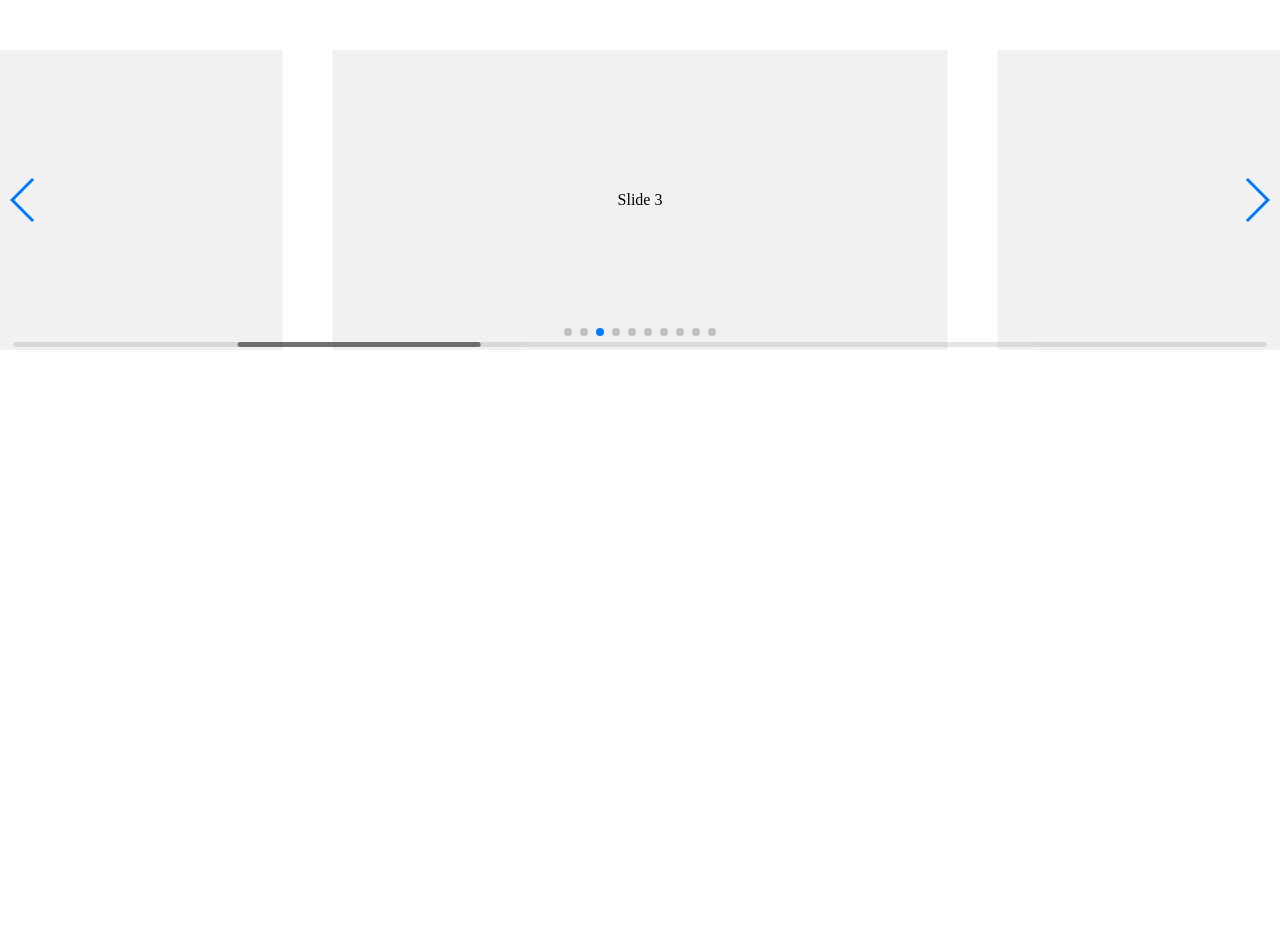
<file: swiper/playground/index.html>
<!doctype html>
<html lang="en">
<head>
    <meta charset="UTF-8">
    <title>Swiper Playground</title>
    <link rel="stylesheet" href="../dist/css/swiper.min.css">
    <meta name="viewport" content="width=device-width">
</head>
<body>
    <div class="swiper-container">
        <div class="swiper-scrollbar"></div>
        <div class="swiper-button-prev"></div>
        <div class="swiper-button-next"></div>
        <div class="swiper-wrapper">
            <div class="swiper-slide">Slide 1</div>
            <div class="swiper-slide">Slide 2</div>
            <div class="swiper-slide">Slide 3</div>
            <div class="swiper-slide">Slide 4</div>
            <div class="swiper-slide">Slide 5</div>
            <div class="swiper-slide">Slide 6</div>
            <div class="swiper-slide">Slide 7</div>
            <div class="swiper-slide">Slide 8</div>
            <div class="swiper-slide">Slide 9</div>
            <div class="swiper-slide">Slide 10</div>
        </div>
        <div class="swiper-pagination"></div>
    </div>
    <style>
    body, html {
        padding: 0;
        margin: 0;
        position: relative;
        height: 100%;
    }
    .swiper-container {
        width: 100%;
        height: 300px;
        margin: 50px auto;
    }
    .swiper-slide {
        background: #f1f1f1;
        color:#000;
        text-align: center;
        line-height: 300px;
    }
    </style>
    <script src="../dist/js/swiper.min.js"></script>
    <script>
        var swiper = new Swiper({
            el: '.swiper-container',
            initialSlide: 2,
            spaceBetween: 50,
            slidesPerView: 2,
            centeredSlides: true,
            slideToClickedSlide: true,
            grabCursor: true,
            scrollbar: {
              el: '.swiper-scrollbar',
            },
            mousewheel: {
              enabled: true,
            },
            keyboard: {
              enabled: true,
            },
            pagination: {
              el: '.swiper-pagination',
            },
            navigation: {
              nextEl: '.swiper-button-next',
              prevEl: '.swiper-button-prev',
            },
        });
    </script>
</body>
</html>
</file>
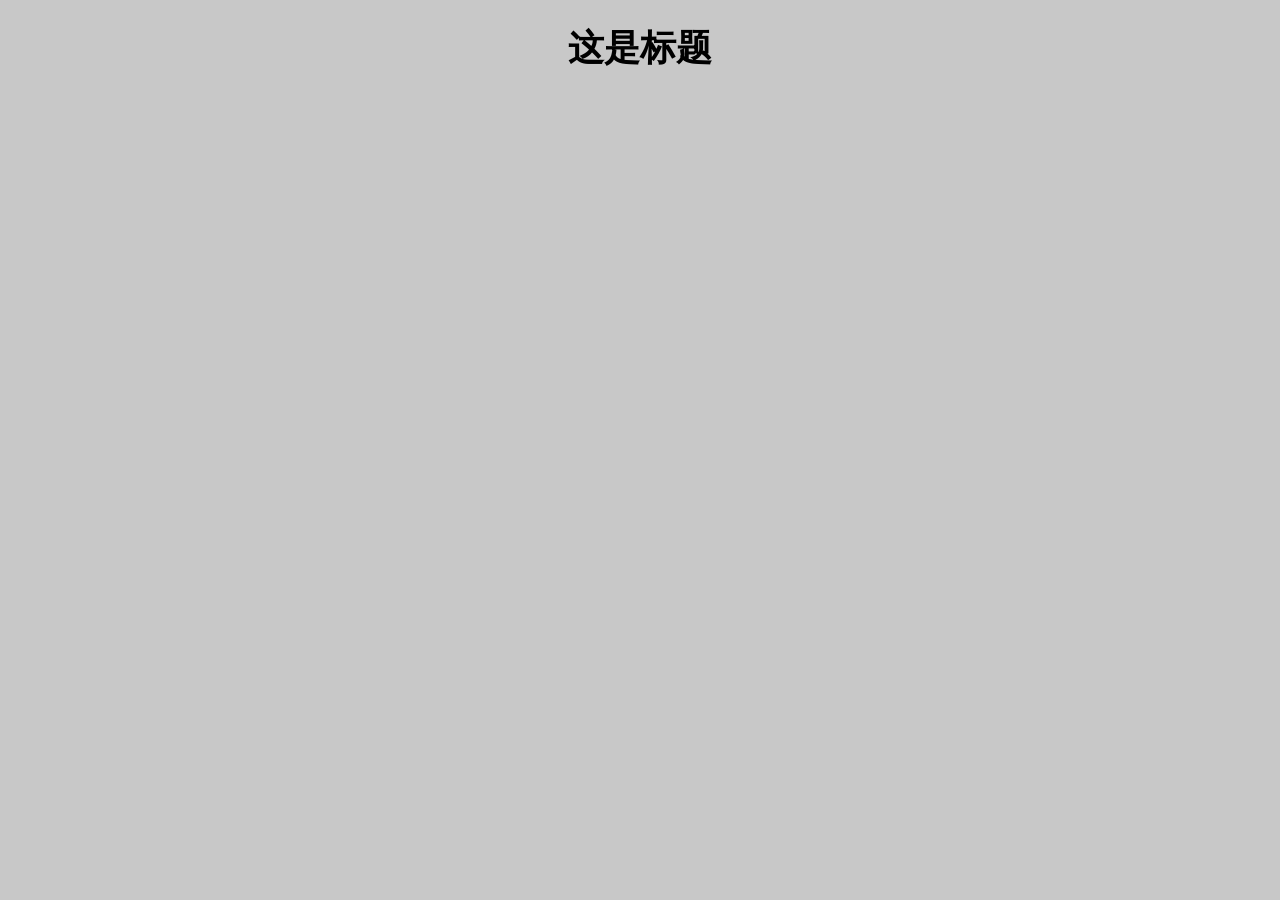
<file: test.html>
<!DOCTYPE html>
<html>
  <head>
    <meta charset="utf-8">
    <meta content="initial-scale=1.0,user-scalable=no,maximum-scale=1,width=device-width" name="viewport" />
    <link rel="stylesheet" href="./mySwiper.css" />
    <link rel="stylesheet" href="./swiper/dist/css/swiper.min.css" />
    <script src="./polygonTrans.js"></script>
    <title>这是html网页</title>
  </head>
  <body style="background-color:rgb(200,200,200)">

<div class="swiper-container">
  <div class="parallax-bg" data-swiper-parallax="-30%"></div>
    <div class="swiper-wrapper" >
      <div class="swiper-slide" data-swiper-parallax="-30%">
      <h1>这是标题</h1></div>
      <div class="swiper-slide" data-swiper-parallax="-30%">
        <div id="bg"></div>
        <button onclick="polygonPos.next()" style="z-index:2;position:absolute;right: 0%; top:50%;">next</button>
        <button onclick="polygonPos.last()" style="z-index:2;position:absolute;left: 0%; top:50%;">last</button>
        <div class="trans" id="transl" >

          <div id="first" class="polygon">
            <div style="position:relative; top:13%; left:15%; width:70%; height:51%;">
              <img src="./1.png"></img>
            </div>
          </div>

          <div id="second" class="polygon">
            <div style="position:relative; top:13%; left:15%; width:70%; height:51%;">
              <img src="./2.png"></img>
            </div>
          </div>

          <div id="third" class="polygon">
            <div style="position:relative; top:13%; left:15%; width:70%; height:51%;">
              <img src="./3.png"></img>
            </div>
          </div>

        </div>
     </div>
      <div class="swiper-slide" id = "touch" data-swiper-parallax="-30%">

        <div class = "swiper-questionnaire">
          <div class="swiper-wrapper">
            <div class="swiper-slide">
              <form>
                <h1>1.如果有一整个空闲的周日，你会怎么安排？</h1>
                <input type="radio" name="fisrt" value="1">A.没有任何安排，随性就好</input></br>
                <input type="radio" name="second" value="2">B.会规划几件简单的事情，完成之后就随性度过</input></br>
                <input type="radio" name="third" value="3">C.会认真安排规划，尽量不浪费时间</input>
              </form>
            </div>
            <div class="swiper-slide">
              <form>
                <h1>2.你能够想象到多远后的自己？</h1>
                <input type="radio" name="fisrt" value="1">A.一周之后</input></br>
                <input type="radio" name="second" value="2">B.一个月后</input></br>
                <input type="radio" name="third" value="3">C.一年之后</input>
              </form>
            </div>
            <div class="swiper-slide">
              <form>
                <h1>3.朋友圈有人习惯性发布负能量动态，你会觉得？</h1>
                <input type="radio" name="fisrt" value="1">A.人之常情，这也是一种发泄方式</input></br>
                <input type="radio" name="second" value="2">B.会影响自己的心情</input></br>
                <input type="radio" name="third" value="3">C.想要去屏蔽ta</input>
              </form>
            </div>
            <div class="swiper-slide">
              <form>
                <h1>4.你更会？</h1>
                <input type="radio" name="fisrt" value="1">A.关注身边人的动向</input></br>
                <input type="radio" name="second" value="2">B.关注自己爱豆或喜欢的人的动向</input></br>
                <input type="radio" name="third" value="3">C.不是很关心别人的动向</input>
              </form>
            </div>
            <div class="swiper-slide">
              <form>
                <h1>5.截止日期快到的时候，你会？</h1>
                <input type="radio" name="fisrt" value="1">A.能做多少算多少</input></br>
                <input type="radio" name="second" value="2">B.有紧迫感，赶紧开始规划进度表</input></br>
                <input type="radio" name="third" value="3">C.没有办法专注于此</input>
              </form>
            </div>
            <div class="swiper-slide">
              <form>
                <h1>6.走在路上遇见不太熟悉的人？</h1>
                <input type="radio" name="fisrt" value="1">A.尽量避免迎面撞见的可能</input></br>
                <input type="radio" name="second" value="2">B.如果对方主动打招呼就会热情回应</input></br>
                <input type="radio" name="third" value="3">C.会主动Say嗨</input>
              </form>
            </div>
            <div class="swiper-slide">
              <form>
                <h1>6.对于“同学会”这类聚会的态度？</h1>
                <input type="radio" name="fisrt" value="1">A.会主动组织联系</input></br>
                <input type="radio" name="second" value="2">B.如果有人想组织好，会愿意参加</input></br>
                <input type="radio" name="third" value="3">C.不是很想参加</input>
              </form>
            </div>
          </div>
        </div>

      </div>
    </div>
</div>


    <!-- Swiper JS -->
    <script src="./swiper/dist/js/swiper.min.js"></script>

    <!-- Initialize Swiper -->
    <script>
      var swiper = new Swiper('.swiper-container',{
    direction : 'vertical',
    allowSlidePrev : false,
    parallax : true,
  });
    var swiper_questionnaire = new Swiper(".swiper-questionnaire",{});
    </script>
  </body>
</html>
</file>
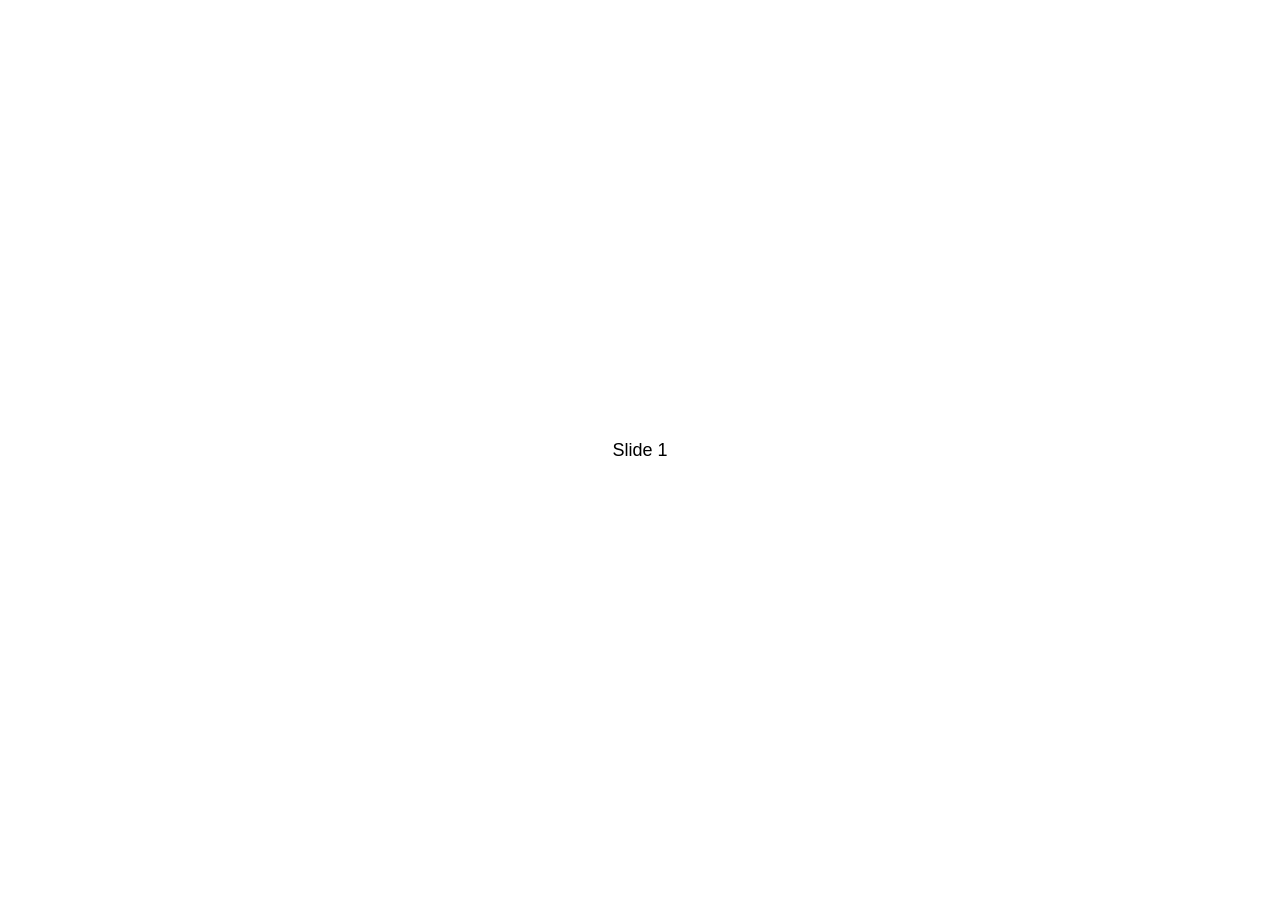
<file: swiper/demos/010-default.html>
<!DOCTYPE html>
<html lang="en">
<head>
  <meta charset="utf-8">
  <title>Swiper demo</title>
  <!-- Link Swiper's CSS -->
  <link rel="stylesheet" href="../dist/css/swiper.min.css">

  <!-- Demo styles -->
  <style>
    html, body {
      position: relative;
      height: 100%;
    }
    body {
      background: #eee;
      font-family: Helvetica Neue, Helvetica, Arial, sans-serif;
      font-size: 14px;
      color:#000;
      margin: 0;
      padding: 0;
    }
    .swiper-container {
      width: 100%;
      height: 100%;
    }
    .swiper-slide {
      text-align: center;
      font-size: 18px;
      background: #fff;

      /* Center slide text vertically */
      display: -webkit-box;
      display: -ms-flexbox;
      display: -webkit-flex;
      display: flex;
      -webkit-box-pack: center;
      -ms-flex-pack: center;
      -webkit-justify-content: center;
      justify-content: center;
      -webkit-box-align: center;
      -ms-flex-align: center;
      -webkit-align-items: center;
      align-items: center;
    }
  </style>
</head>
<body>
  <!-- Swiper -->
  <div class="swiper-container">
    <div class="swiper-wrapper">
      <div class="swiper-slide">Slide 1</div>
      <div class="swiper-slide">Slide 2</div>
      <div class="swiper-slide">Slide 3</div>
      <div class="swiper-slide">Slide 4</div>
      <div class="swiper-slide">Slide 5</div>
      <div class="swiper-slide">Slide 6</div>
      <div class="swiper-slide">Slide 7</div>
      <div class="swiper-slide">Slide 8</div>
      <div class="swiper-slide">Slide 9</div>
      <div class="swiper-slide">Slide 10</div>
    </div>
  </div>

  <!-- Swiper JS -->
  <script src="../dist/js/swiper.min.js"></script>

  <!-- Initialize Swiper -->
  <script>
    var swiper = new Swiper('.swiper-container');
  </script>
</body>
</html>
</file>
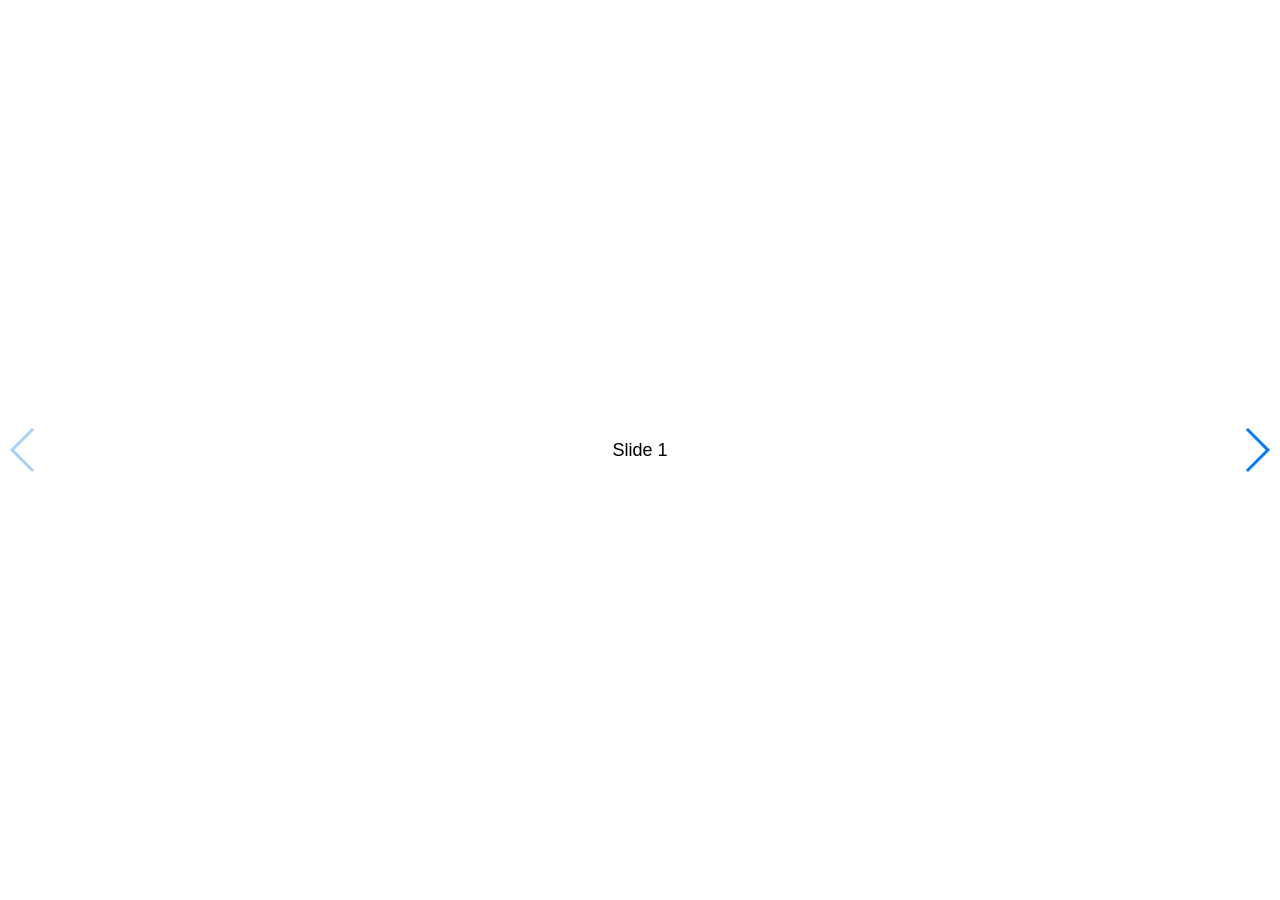
<file: swiper/demos/020-navigation.html>
<!DOCTYPE html>
<html lang="en">
<head>
  <meta charset="utf-8">
  <title>Swiper demo</title>
  <meta name="viewport" content="width=device-width, initial-scale=1, minimum-scale=1, maximum-scale=1">

  <!-- Link Swiper's CSS -->
  <link rel="stylesheet" href="../dist/css/swiper.min.css">

  <!-- Demo styles -->
  <style>
    html, body {
      position: relative;
      height: 100%;
    }
    body {
      background: #eee;
      font-family: Helvetica Neue, Helvetica, Arial, sans-serif;
      font-size: 14px;
      color:#000;
      margin: 0;
      padding: 0;
    }
    .swiper-container {
      width: 100%;
      height: 100%;
    }
    .swiper-slide {
      text-align: center;
      font-size: 18px;
      background: #fff;

      /* Center slide text vertically */
      display: -webkit-box;
      display: -ms-flexbox;
      display: -webkit-flex;
      display: flex;
      -webkit-box-pack: center;
      -ms-flex-pack: center;
      -webkit-justify-content: center;
      justify-content: center;
      -webkit-box-align: center;
      -ms-flex-align: center;
      -webkit-align-items: center;
      align-items: center;
    }
  </style>
</head>
<body>
  <!-- Swiper -->
  <div class="swiper-container">
    <div class="swiper-wrapper">
      <div class="swiper-slide">Slide 1</div>
      <div class="swiper-slide">Slide 2</div>
      <div class="swiper-slide">Slide 3</div>
      <div class="swiper-slide">Slide 4</div>
      <div class="swiper-slide">Slide 5</div>
      <div class="swiper-slide">Slide 6</div>
      <div class="swiper-slide">Slide 7</div>
      <div class="swiper-slide">Slide 8</div>
      <div class="swiper-slide">Slide 9</div>
      <div class="swiper-slide">Slide 10</div>
    </div>
    <!-- Add Arrows -->
    <div class="swiper-button-next"></div>
    <div class="swiper-button-prev"></div>
  </div>

  <!-- Swiper JS -->
  <script src="../dist/js/swiper.min.js"></script>

  <!-- Initialize Swiper -->
  <script>
    var swiper = new Swiper('.swiper-container', {
      navigation: {
        nextEl: '.swiper-button-next',
        prevEl: '.swiper-button-prev',
      },
    });
  </script>
</body>
</html>
</file>
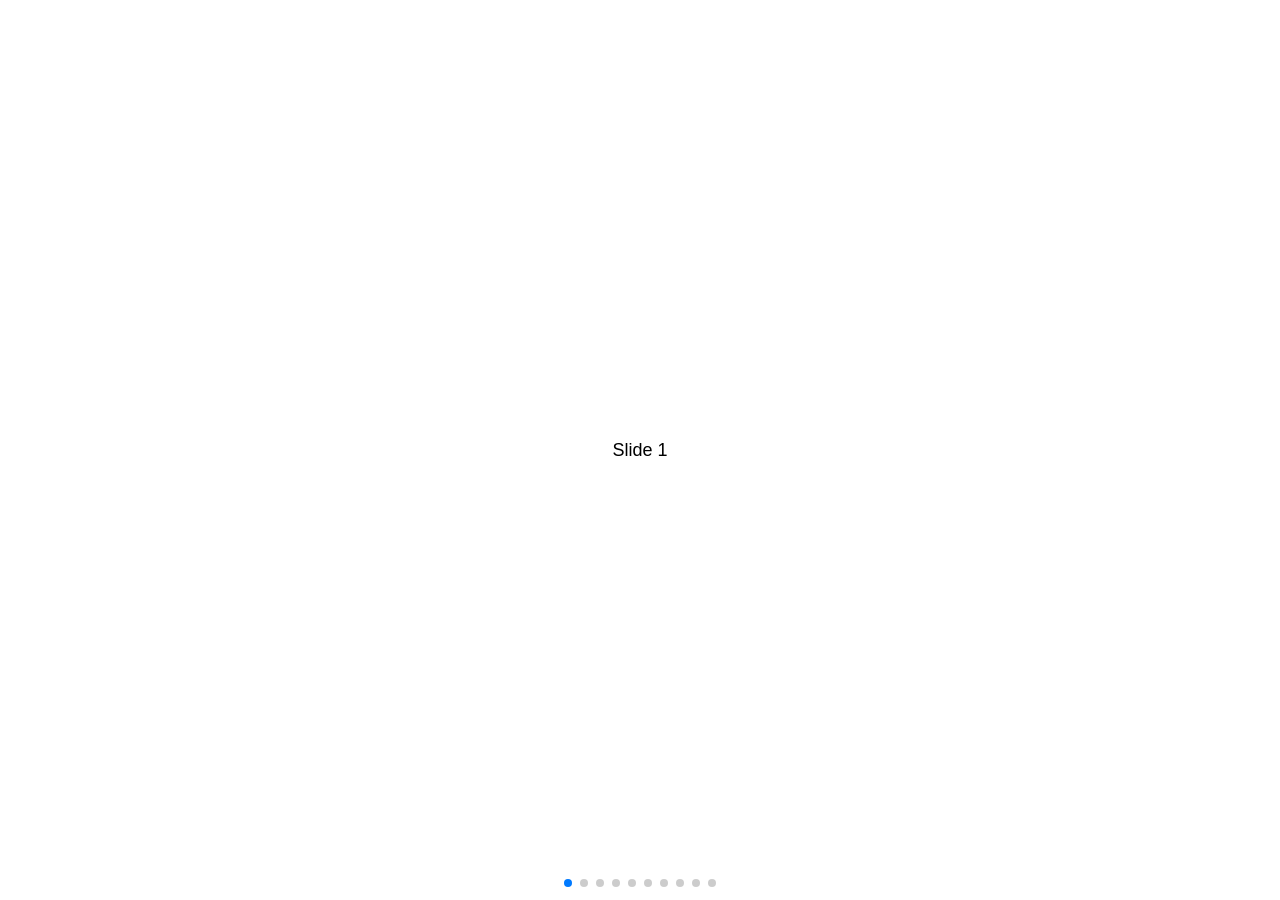
<file: swiper/demos/030-pagination.html>
<!DOCTYPE html>
<html lang="en">
<head>
  <meta charset="utf-8">
  <title>Swiper demo</title>
  <meta name="viewport" content="width=device-width, initial-scale=1, minimum-scale=1, maximum-scale=1">

  <!-- Link Swiper's CSS -->
  <link rel="stylesheet" href="../dist/css/swiper.min.css">

  <!-- Demo styles -->
  <style>
    html, body {
      position: relative;
      height: 100%;
    }
    body {
      background: #eee;
      font-family: Helvetica Neue, Helvetica, Arial, sans-serif;
      font-size: 14px;
      color:#000;
      margin: 0;
      padding: 0;
    }
    .swiper-container {
      width: 100%;
      height: 100%;
    }
    .swiper-slide {
      text-align: center;
      font-size: 18px;
      background: #fff;

      /* Center slide text vertically */
      display: -webkit-box;
      display: -ms-flexbox;
      display: -webkit-flex;
      display: flex;
      -webkit-box-pack: center;
      -ms-flex-pack: center;
      -webkit-justify-content: center;
      justify-content: center;
      -webkit-box-align: center;
      -ms-flex-align: center;
      -webkit-align-items: center;
      align-items: center;
    }
  </style>
</head>
<body>
  <!-- Swiper -->
  <div class="swiper-container">
    <div class="swiper-wrapper">
      <div class="swiper-slide">Slide 1</div>
      <div class="swiper-slide">Slide 2</div>
      <div class="swiper-slide">Slide 3</div>
      <div class="swiper-slide">Slide 4</div>
      <div class="swiper-slide">Slide 5</div>
      <div class="swiper-slide">Slide 6</div>
      <div class="swiper-slide">Slide 7</div>
      <div class="swiper-slide">Slide 8</div>
      <div class="swiper-slide">Slide 9</div>
      <div class="swiper-slide">Slide 10</div>
    </div>
    <!-- Add Pagination -->
    <div class="swiper-pagination"></div>
  </div>

  <!-- Swiper JS -->
  <script src="../dist/js/swiper.min.js"></script>

  <!-- Initialize Swiper -->
  <script>
    var swiper = new Swiper('.swiper-container', {
      pagination: {
        el: '.swiper-pagination',
      },
    });
  </script>
</body>
</html>
</file>
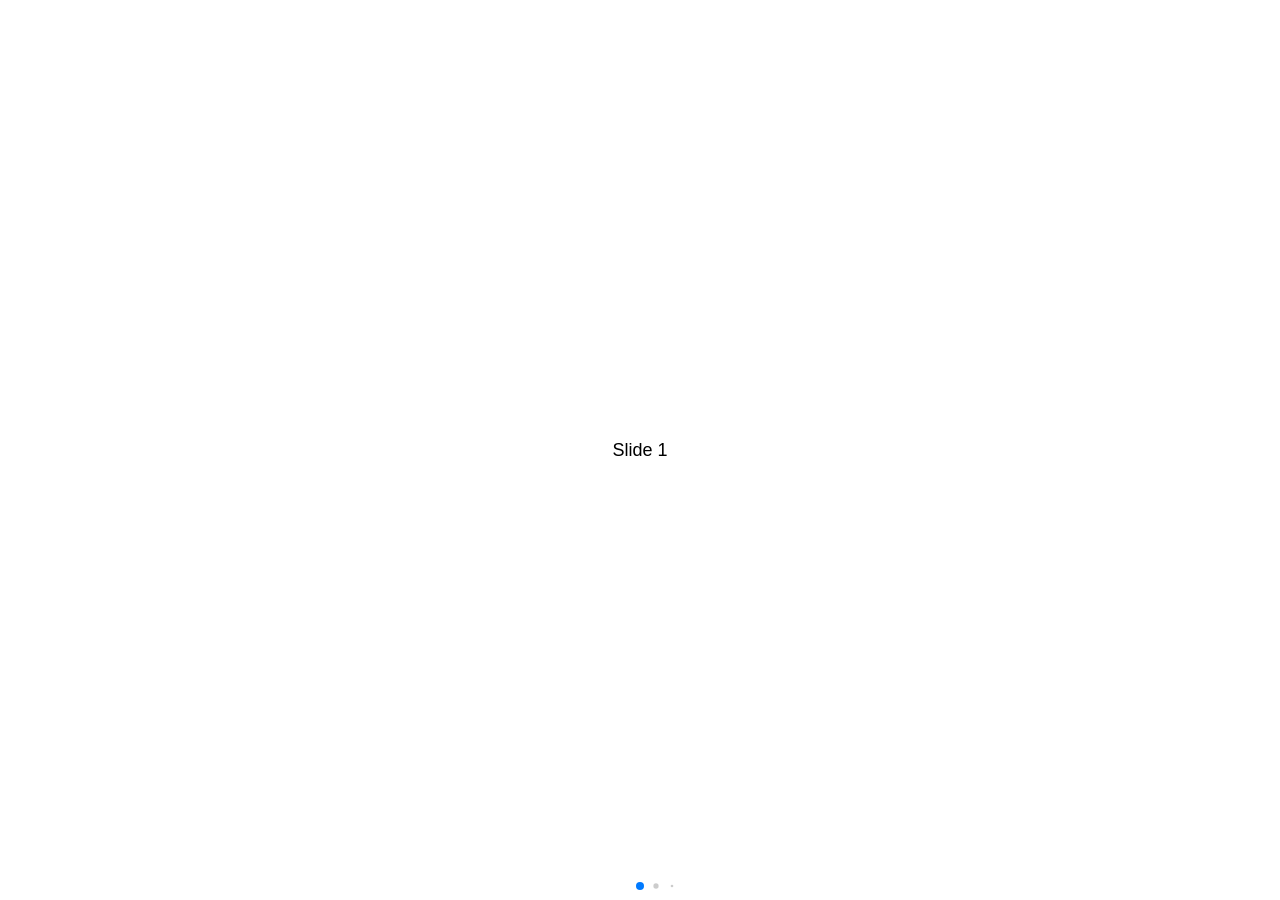
<file: swiper/demos/040-pagination-dynamic.html>
<!DOCTYPE html>
<html lang="en">
<head>
  <meta charset="utf-8">
  <title>Swiper demo</title>
  <meta name="viewport" content="width=device-width, initial-scale=1, minimum-scale=1, maximum-scale=1">

  <!-- Link Swiper's CSS -->
  <link rel="stylesheet" href="../dist/css/swiper.min.css">

  <!-- Demo styles -->
  <style>
    html, body {
      position: relative;
      height: 100%;
    }
    body {
      background: #eee;
      font-family: Helvetica Neue, Helvetica, Arial, sans-serif;
      font-size: 14px;
      color:#000;
      margin: 0;
      padding: 0;
    }
    .swiper-container {
      width: 100%;
      height: 100%;
    }
    .swiper-slide {
      text-align: center;
      font-size: 18px;
      background: #fff;

      /* Center slide text vertically */
      display: -webkit-box;
      display: -ms-flexbox;
      display: -webkit-flex;
      display: flex;
      -webkit-box-pack: center;
      -ms-flex-pack: center;
      -webkit-justify-content: center;
      justify-content: center;
      -webkit-box-align: center;
      -ms-flex-align: center;
      -webkit-align-items: center;
      align-items: center;
    }
  </style>
</head>
<body>
  <!-- Swiper -->
  <div class="swiper-container">
    <div class="swiper-wrapper">
      <div class="swiper-slide">Slide 1</div>
      <div class="swiper-slide">Slide 2</div>
      <div class="swiper-slide">Slide 3</div>
      <div class="swiper-slide">Slide 4</div>
      <div class="swiper-slide">Slide 5</div>
      <div class="swiper-slide">Slide 6</div>
      <div class="swiper-slide">Slide 7</div>
      <div class="swiper-slide">Slide 8</div>
      <div class="swiper-slide">Slide 9</div>
      <div class="swiper-slide">Slide 10</div>
    </div>
    <!-- Add Pagination -->
    <div class="swiper-pagination"></div>
  </div>

  <!-- Swiper JS -->
  <script src="../dist/js/swiper.min.js"></script>

  <!-- Initialize Swiper -->
  <script>
    var swiper = new Swiper('.swiper-container', {
      pagination: {
        el: '.swiper-pagination',
        dynamicBullets: true,
      },
    });
  </script>
</body>
</html>
</file>
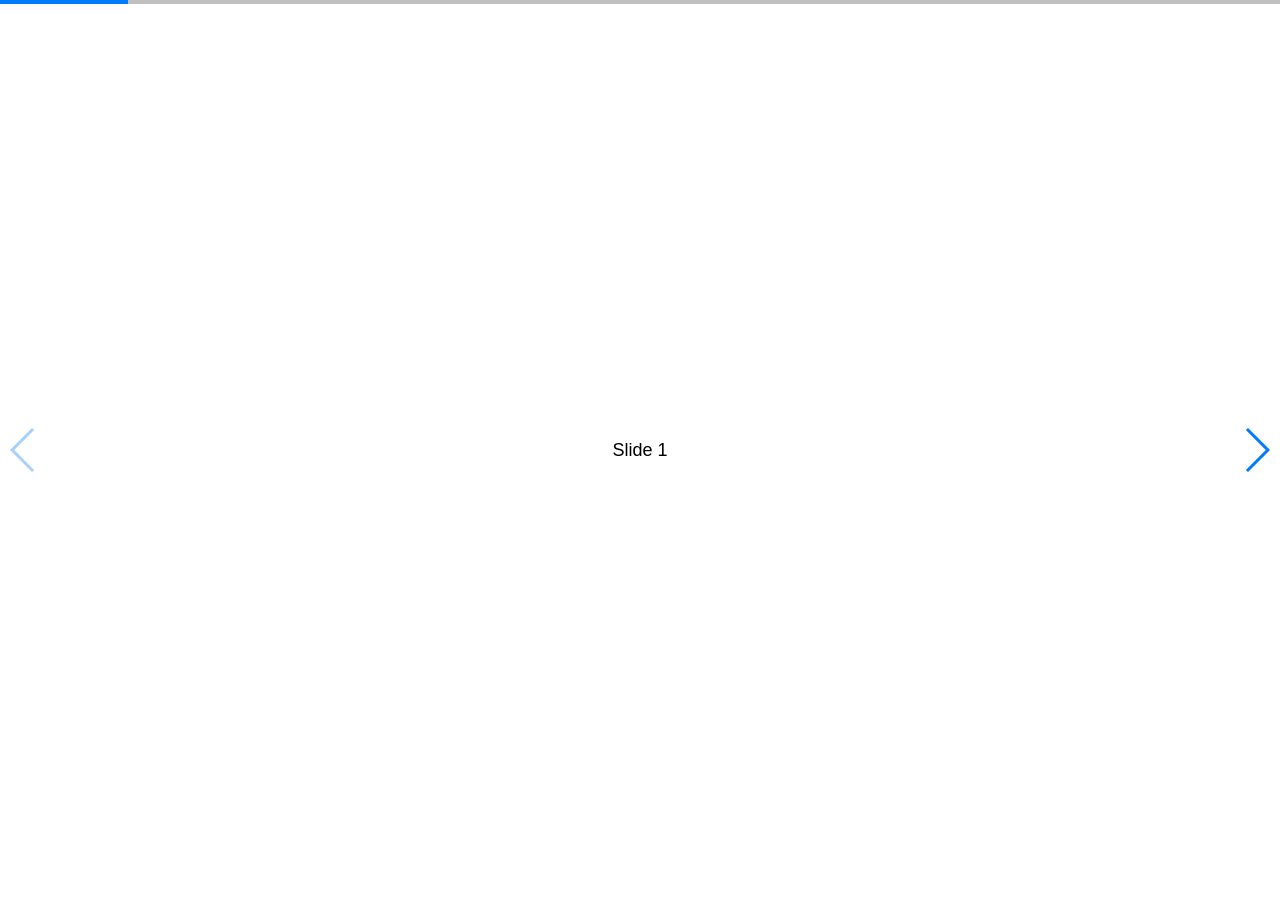
<file: swiper/demos/050-pagination-progress.html>
<!DOCTYPE html>
<html lang="en">
<head>
  <meta charset="utf-8">
  <title>Swiper demo</title>
  <!-- Link Swiper's CSS -->
  <link rel="stylesheet" href="../dist/css/swiper.min.css">

  <!-- Demo styles -->
  <style>
    html, body {
      position: relative;
      height: 100%;
    }
    body {
      background: #eee;
      font-family: Helvetica Neue, Helvetica, Arial, sans-serif;
      font-size: 14px;
      color:#000;
      margin: 0;
      padding: 0;
    }
    .swiper-container {
      width: 100%;
      height: 100%;
    }
    .swiper-slide {
      text-align: center;
      font-size: 18px;
      background: #fff;

      /* Center slide text vertically */
      display: -webkit-box;
      display: -ms-flexbox;
      display: -webkit-flex;
      display: flex;
      -webkit-box-pack: center;
      -ms-flex-pack: center;
      -webkit-justify-content: center;
      justify-content: center;
      -webkit-box-align: center;
      -ms-flex-align: center;
      -webkit-align-items: center;
      align-items: center;
    }
  </style>
</head>
<body>
  <!-- Swiper -->
  <div class="swiper-container">
    <div class="swiper-wrapper">
      <div class="swiper-slide">Slide 1</div>
      <div class="swiper-slide">Slide 2</div>
      <div class="swiper-slide">Slide 3</div>
      <div class="swiper-slide">Slide 4</div>
      <div class="swiper-slide">Slide 5</div>
      <div class="swiper-slide">Slide 6</div>
      <div class="swiper-slide">Slide 7</div>
      <div class="swiper-slide">Slide 8</div>
      <div class="swiper-slide">Slide 9</div>
      <div class="swiper-slide">Slide 10</div>
    </div>
    <!-- Add Pagination -->
    <div class="swiper-pagination"></div>
    <!-- Add Arrows -->
    <div class="swiper-button-next"></div>
    <div class="swiper-button-prev"></div>
  </div>

  <!-- Swiper JS -->
  <script src="../dist/js/swiper.min.js"></script>

  <!-- Initialize Swiper -->
  <script>
    var swiper = new Swiper('.swiper-container', {
      pagination: {
        el: '.swiper-pagination',
        type: 'progressbar',
      },
      navigation: {
        nextEl: '.swiper-button-next',
        prevEl: '.swiper-button-prev',
      },
    });
  </script>
</body>
</html>
</file>
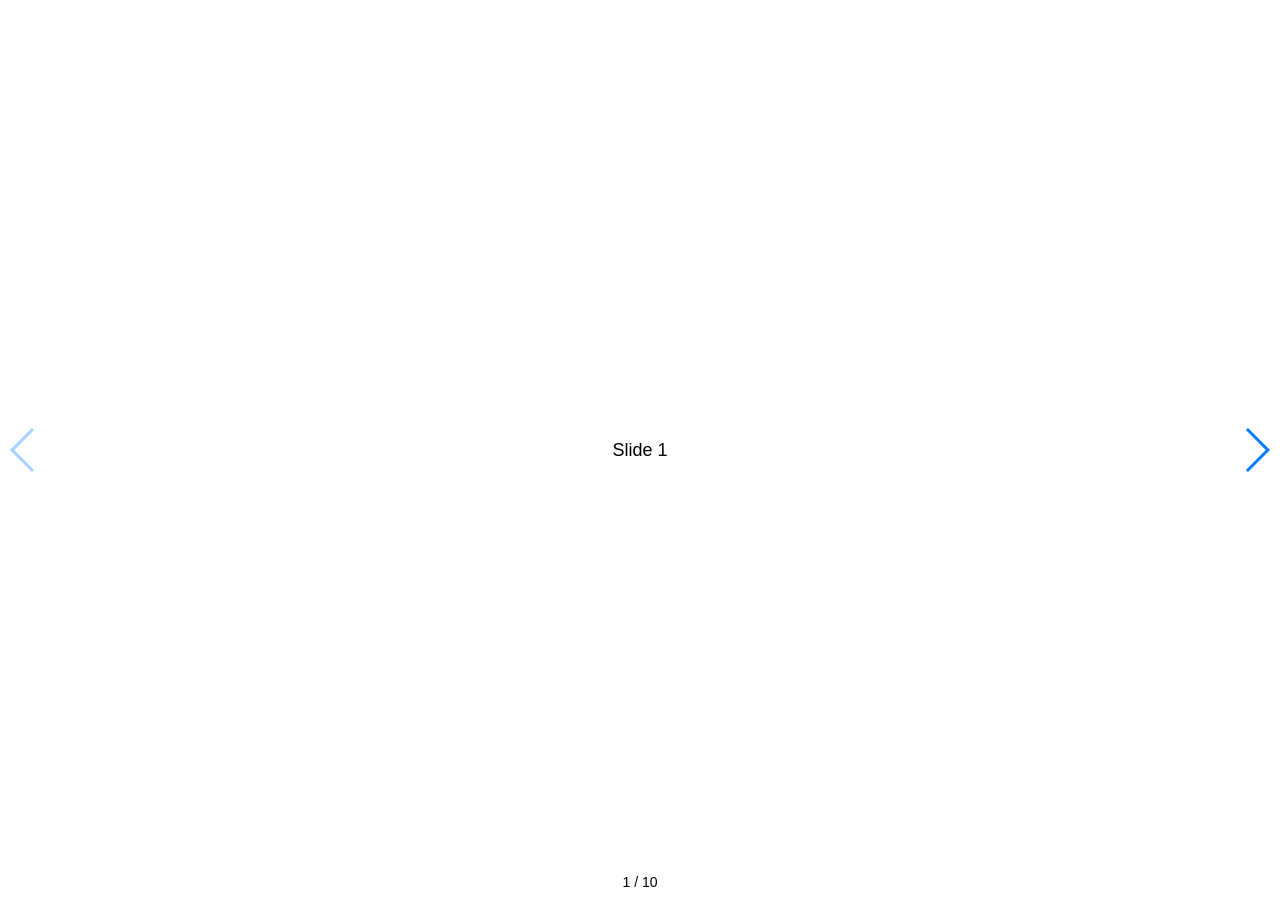
<file: swiper/demos/060-pagination-fraction.html>
<!DOCTYPE html>
<html lang="en">
<head>
  <meta charset="utf-8">
  <title>Swiper demo</title>
  <!-- Link Swiper's CSS -->
  <link rel="stylesheet" href="../dist/css/swiper.min.css">

  <!-- Demo styles -->
  <style>
    html, body {
      position: relative;
      height: 100%;
    }
    body {
      background: #eee;
      font-family: Helvetica Neue, Helvetica, Arial, sans-serif;
      font-size: 14px;
      color:#000;
      margin: 0;
      padding: 0;
    }
    .swiper-container {
      width: 100%;
      height: 100%;
    }
    .swiper-slide {
      text-align: center;
      font-size: 18px;
      background: #fff;

      /* Center slide text vertically */
      display: -webkit-box;
      display: -ms-flexbox;
      display: -webkit-flex;
      display: flex;
      -webkit-box-pack: center;
      -ms-flex-pack: center;
      -webkit-justify-content: center;
      justify-content: center;
      -webkit-box-align: center;
      -ms-flex-align: center;
      -webkit-align-items: center;
      align-items: center;
    }
  </style>
</head>
<body>
  <!-- Swiper -->
  <div class="swiper-container">
    <div class="swiper-wrapper">
      <div class="swiper-slide">Slide 1</div>
      <div class="swiper-slide">Slide 2</div>
      <div class="swiper-slide">Slide 3</div>
      <div class="swiper-slide">Slide 4</div>
      <div class="swiper-slide">Slide 5</div>
      <div class="swiper-slide">Slide 6</div>
      <div class="swiper-slide">Slide 7</div>
      <div class="swiper-slide">Slide 8</div>
      <div class="swiper-slide">Slide 9</div>
      <div class="swiper-slide">Slide 10</div>
    </div>
    <!-- Add Pagination -->
    <div class="swiper-pagination"></div>
    <!-- Add Arrows -->
    <div class="swiper-button-next"></div>
    <div class="swiper-button-prev"></div>
  </div>

  <!-- Swiper JS -->
  <script src="../dist/js/swiper.min.js"></script>

  <!-- Initialize Swiper -->
  <script>
    var swiper = new Swiper('.swiper-container', {
      pagination: {
        el: '.swiper-pagination',
        type: 'fraction',
      },
      navigation: {
        nextEl: '.swiper-button-next',
        prevEl: '.swiper-button-prev',
      },
    });
  </script>
</body>
</html>
</file>
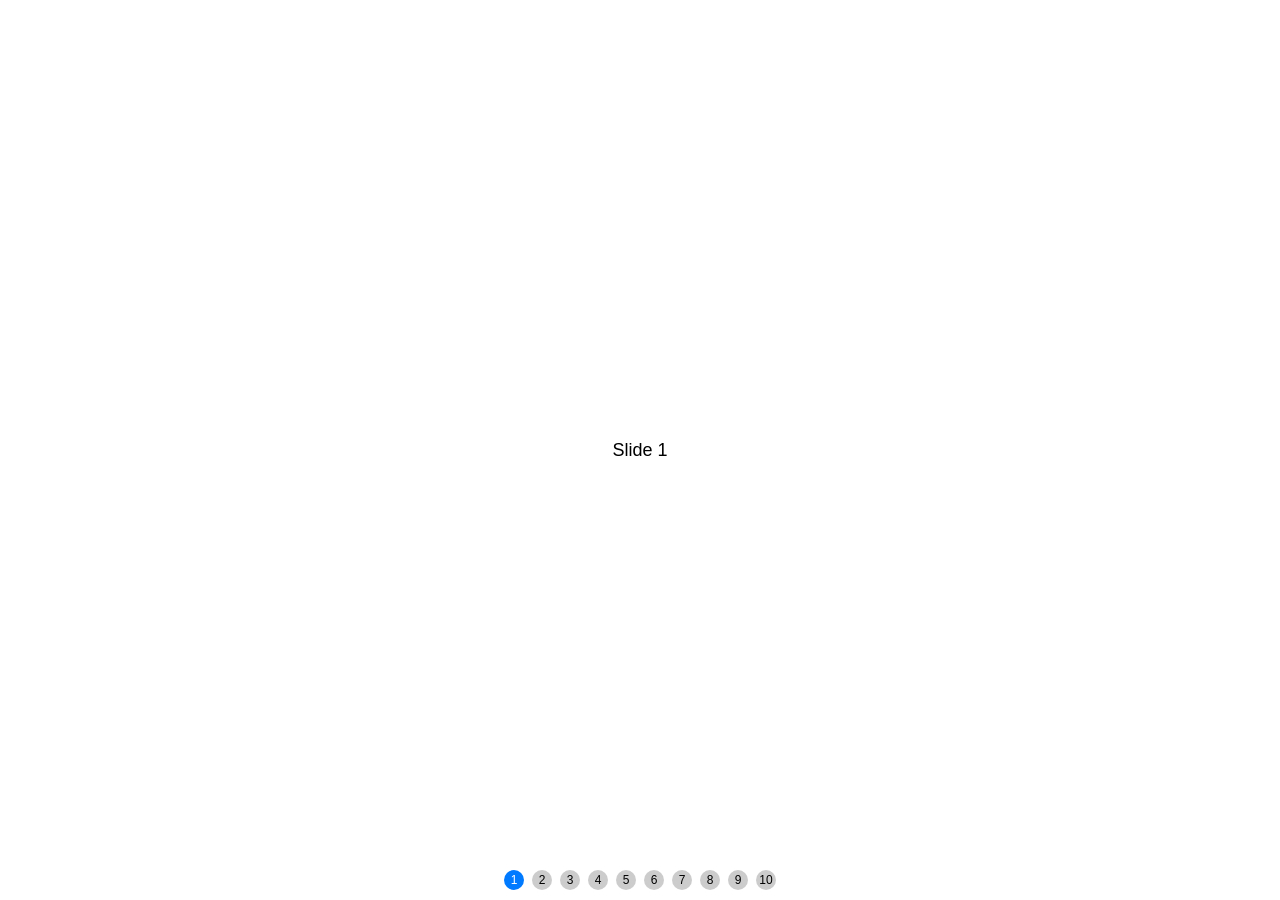
<file: swiper/demos/070-pagination-custom.html>
<!DOCTYPE html>
<html lang="en">
<head>
  <meta charset="utf-8">
  <title>Swiper demo</title>
  <meta name="viewport" content="width=device-width, initial-scale=1, minimum-scale=1, maximum-scale=1">

  <!-- Link Swiper's CSS -->
  <link rel="stylesheet" href="../dist/css/swiper.min.css">

  <!-- Demo styles -->
  <style>
    html, body {
      position: relative;
      height: 100%;
    }
    body {
      background: #eee;
      font-family: Helvetica Neue, Helvetica, Arial, sans-serif;
      font-size: 14px;
      color:#000;
      margin: 0;
      padding: 0;
    }
    .swiper-container {
      width: 100%;
      height: 100%;
    }
    .swiper-slide {
      text-align: center;
      font-size: 18px;
      background: #fff;

      /* Center slide text vertically */
      display: -webkit-box;
      display: -ms-flexbox;
      display: -webkit-flex;
      display: flex;
      -webkit-box-pack: center;
      -ms-flex-pack: center;
      -webkit-justify-content: center;
      justify-content: center;
      -webkit-box-align: center;
      -ms-flex-align: center;
      -webkit-align-items: center;
      align-items: center;
    }
    .swiper-pagination-bullet {
      width: 20px;
      height: 20px;
      text-align: center;
      line-height: 20px;
      font-size: 12px;
      color:#000;
      opacity: 1;
      background: rgba(0,0,0,0.2);
    }
    .swiper-pagination-bullet-active {
      color:#fff;
      background: #007aff;
    }
  </style>
</head>
<body>
  <!-- Swiper -->
  <div class="swiper-container">
    <div class="swiper-wrapper">
      <div class="swiper-slide">Slide 1</div>
      <div class="swiper-slide">Slide 2</div>
      <div class="swiper-slide">Slide 3</div>
      <div class="swiper-slide">Slide 4</div>
      <div class="swiper-slide">Slide 5</div>
      <div class="swiper-slide">Slide 6</div>
      <div class="swiper-slide">Slide 7</div>
      <div class="swiper-slide">Slide 8</div>
      <div class="swiper-slide">Slide 9</div>
      <div class="swiper-slide">Slide 10</div>
    </div>
    <!-- Add Pagination -->
    <div class="swiper-pagination"></div>
  </div>

  <!-- Swiper JS -->
  <script src="../dist/js/swiper.min.js"></script>

  <!-- Initialize Swiper -->
  <script>
    var swiper = new Swiper('.swiper-container', {
      pagination: {
        el: '.swiper-pagination',
        clickable: true,
        renderBullet: function (index, className) {
          return '<span class="' + className + '">' + (index + 1) + '</span>';
        },
      },
    });
  </script>
</body>
</html>
</file>
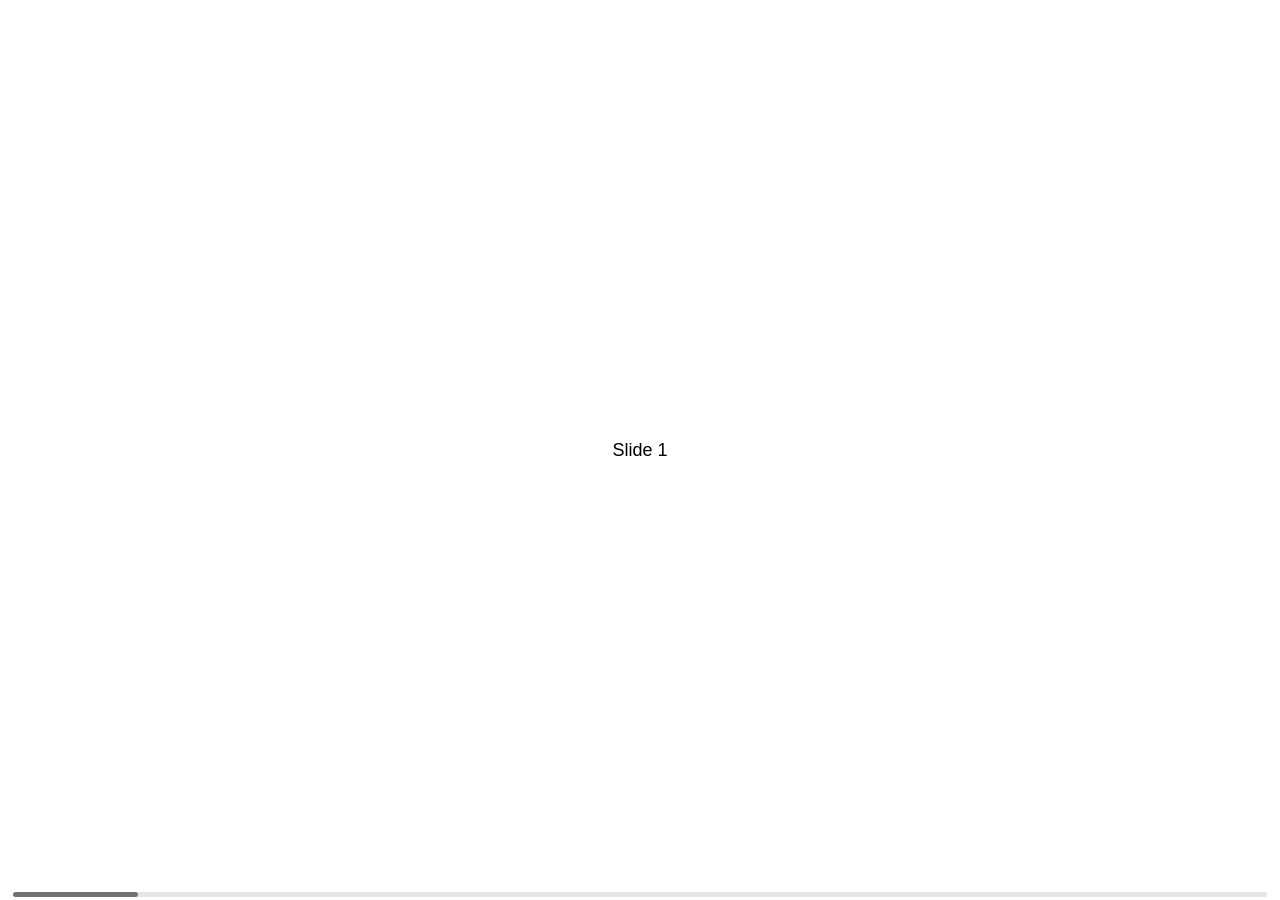
<file: swiper/demos/080-scrollbar.html>
<!DOCTYPE html>
<html lang="en">
<head>
  <meta charset="utf-8">
  <title>Swiper demo</title>
  <meta name="viewport" content="width=device-width, initial-scale=1, minimum-scale=1, maximum-scale=1">

  <!-- Link Swiper's CSS -->
  <link rel="stylesheet" href="../dist/css/swiper.min.css">

  <!-- Demo styles -->
  <style>
    html, body {
      position: relative;
      height: 100%;
    }
    body {
      background: #eee;
      font-family: Helvetica Neue, Helvetica, Arial, sans-serif;
      font-size: 14px;
      color:#000;
      margin: 0;
      padding: 0;
    }
    .swiper-container {
      width: 100%;
      height: 100%;
    }
    .swiper-slide {
      text-align: center;
      font-size: 18px;
      background: #fff;

      /* Center slide text vertically */
      display: -webkit-box;
      display: -ms-flexbox;
      display: -webkit-flex;
      display: flex;
      -webkit-box-pack: center;
      -ms-flex-pack: center;
      -webkit-justify-content: center;
      justify-content: center;
      -webkit-box-align: center;
      -ms-flex-align: center;
      -webkit-align-items: center;
      align-items: center;
    }
  </style>
</head>
<body>
  <!-- Swiper -->
  <div class="swiper-container">
    <div class="swiper-wrapper">
      <div class="swiper-slide">Slide 1</div>
      <div class="swiper-slide">Slide 2</div>
      <div class="swiper-slide">Slide 3</div>
      <div class="swiper-slide">Slide 4</div>
      <div class="swiper-slide">Slide 5</div>
      <div class="swiper-slide">Slide 6</div>
      <div class="swiper-slide">Slide 7</div>
      <div class="swiper-slide">Slide 8</div>
      <div class="swiper-slide">Slide 9</div>
      <div class="swiper-slide">Slide 10</div>
    </div>
    <!-- Add Scrollbar -->
    <div class="swiper-scrollbar"></div>
  </div>

  <!-- Swiper JS -->
  <script src="../dist/js/swiper.min.js"></script>

  <!-- Initialize Swiper -->
  <script>
    var swiper = new Swiper('.swiper-container', {
      scrollbar: {
        el: '.swiper-scrollbar',
        hide: true,
      },
    });
  </script>
</body>
</html>
</file>
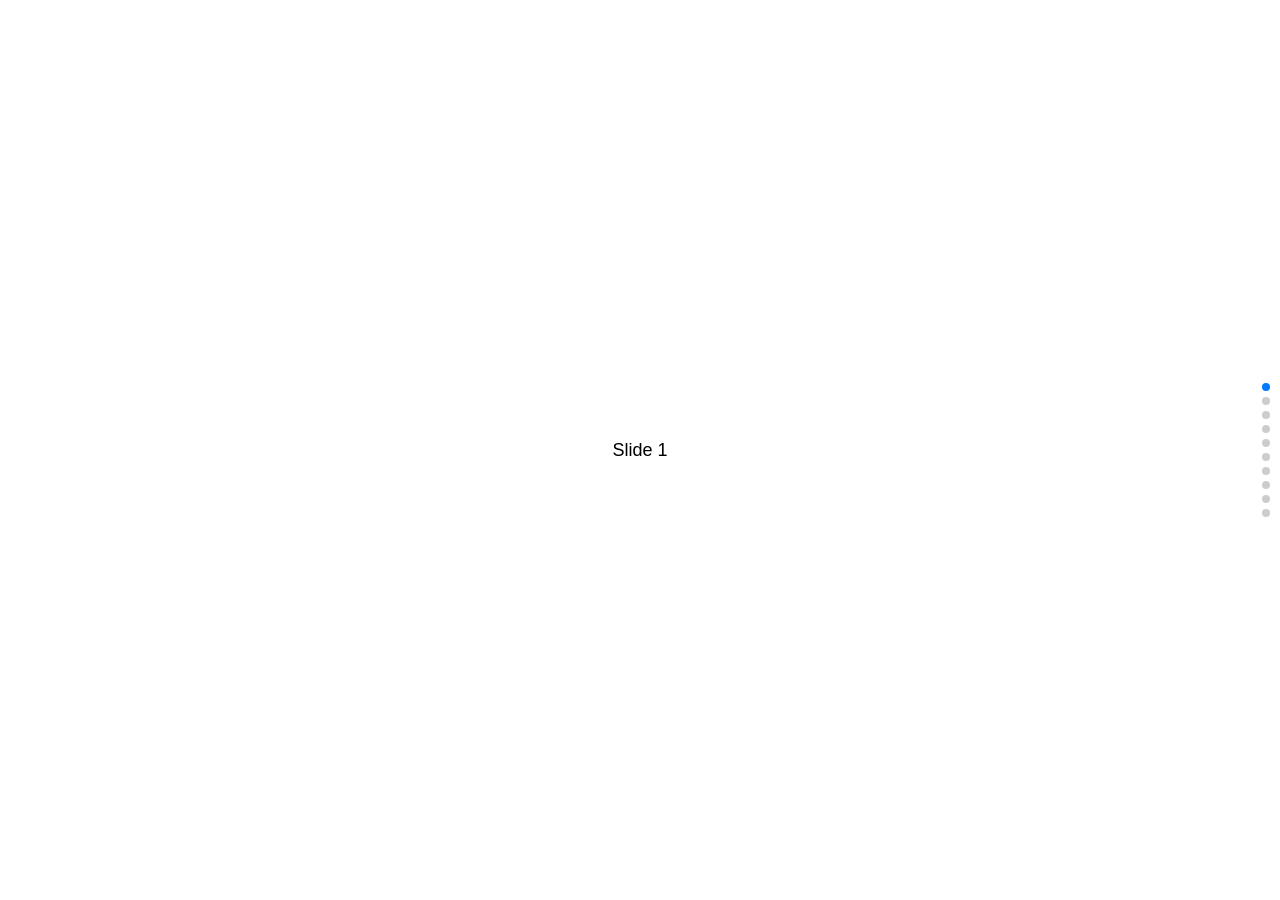
<file: swiper/demos/090-vertical.html>
<!DOCTYPE html>
<html lang="en">
<head>
  <meta charset="utf-8">
  <title>Swiper demo</title>
  <meta name="viewport" content="width=device-width, initial-scale=1, minimum-scale=1, maximum-scale=1">

  <!-- Link Swiper's CSS -->
  <link rel="stylesheet" href="../dist/css/swiper.min.css">

  <!-- Demo styles -->
  <style>
    html, body {
      position: relative;
      height: 100%;
    }
    body {
      background: #eee;
      font-family: Helvetica Neue, Helvetica, Arial, sans-serif;
      font-size: 14px;
      color:#000;
      margin: 0;
      padding: 0;
    }
    .swiper-container {
      width: 100%;
      height: 100%;
    }
    .swiper-slide {
      text-align: center;
      font-size: 18px;
      background: #fff;

      /* Center slide text vertically */
      display: -webkit-box;
      display: -ms-flexbox;
      display: -webkit-flex;
      display: flex;
      -webkit-box-pack: center;
      -ms-flex-pack: center;
      -webkit-justify-content: center;
      justify-content: center;
      -webkit-box-align: center;
      -ms-flex-align: center;
      -webkit-align-items: center;
      align-items: center;
    }
  </style>
</head>
<body>
  <!-- Swiper -->
  <div class="swiper-container">
    <div class="swiper-wrapper">
      <div class="swiper-slide">Slide 1</div>
      <div class="swiper-slide">Slide 2</div>
      <div class="swiper-slide">Slide 3</div>
      <div class="swiper-slide">Slide 4</div>
      <div class="swiper-slide">Slide 5</div>
      <div class="swiper-slide">Slide 6</div>
      <div class="swiper-slide">Slide 7</div>
      <div class="swiper-slide">Slide 8</div>
      <div class="swiper-slide">Slide 9</div>
      <div class="swiper-slide">Slide 10</div>
    </div>
    <!-- Add Pagination -->
    <div class="swiper-pagination"></div>
  </div>

  <!-- Swiper JS -->
  <script src="../dist/js/swiper.min.js"></script>

  <!-- Initialize Swiper -->
  <script>
    var swiper = new Swiper('.swiper-container', {
      direction: 'vertical',
      pagination: {
        el: '.swiper-pagination',
        clickable: true,
      },
    });
  </script>
</body>
</html>
</file>
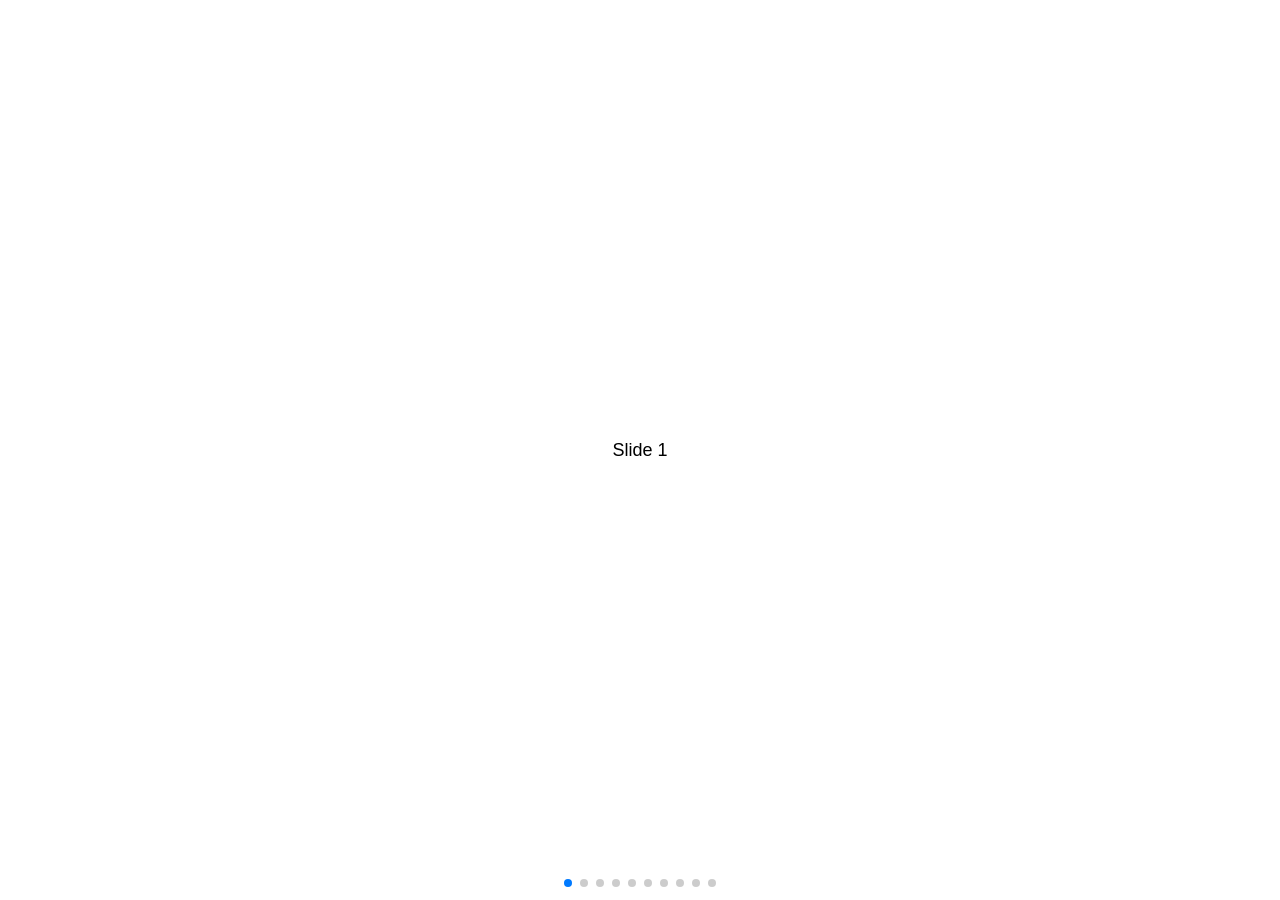
<file: swiper/demos/100-space-between.html>
<!DOCTYPE html>
<html lang="en">
<head>
  <meta charset="utf-8">
  <title>Swiper demo</title>
  <meta name="viewport" content="width=device-width, initial-scale=1, minimum-scale=1, maximum-scale=1">

  <!-- Link Swiper's CSS -->
  <link rel="stylesheet" href="../dist/css/swiper.min.css">

  <!-- Demo styles -->
  <style>
    html, body {
      position: relative;
      height: 100%;
    }
    body {
      background: #eee;
      font-family: Helvetica Neue, Helvetica, Arial, sans-serif;
      font-size: 14px;
      color:#000;
      margin: 0;
      padding: 0;
    }
    .swiper-container {
      width: 100%;
      height: 100%;
    }
    .swiper-slide {
      text-align: center;
      font-size: 18px;
      background: #fff;

      /* Center slide text vertically */
      display: -webkit-box;
      display: -ms-flexbox;
      display: -webkit-flex;
      display: flex;
      -webkit-box-pack: center;
      -ms-flex-pack: center;
      -webkit-justify-content: center;
      justify-content: center;
      -webkit-box-align: center;
      -ms-flex-align: center;
      -webkit-align-items: center;
      align-items: center;
    }
  </style>
</head>
<body>
  <!-- Swiper -->
  <div class="swiper-container">
    <div class="swiper-wrapper">
      <div class="swiper-slide">Slide 1</div>
      <div class="swiper-slide">Slide 2</div>
      <div class="swiper-slide">Slide 3</div>
      <div class="swiper-slide">Slide 4</div>
      <div class="swiper-slide">Slide 5</div>
      <div class="swiper-slide">Slide 6</div>
      <div class="swiper-slide">Slide 7</div>
      <div class="swiper-slide">Slide 8</div>
      <div class="swiper-slide">Slide 9</div>
      <div class="swiper-slide">Slide 10</div>
    </div>
    <!-- Add Pagination -->
    <div class="swiper-pagination"></div>
  </div>

  <!-- Swiper JS -->
  <script src="../dist/js/swiper.min.js"></script>

  <!-- Initialize Swiper -->
  <script>
    var swiper = new Swiper('.swiper-container', {
      spaceBetween: 30,
      pagination: {
        el: '.swiper-pagination',
        clickable: true,
      },
    });
  </script>
</body>
</html>
</file>
<file: mySwiper.css>
@charset "UTF-8";
.vid-wrapper{
  width:100%;
  position:relative;
  padding-bottom:56.25%;    /*需要用padding来维持16:9比例,也就是9除以16*/
  height: 0;
  padding-left: 0;
  background-image: url("bilibili.png");
  background-size: 100%;
}
.vid-wrapper video{
  position: absolute;
  top:19%;
  left: 16%;
  width: 68%;
  height: 70%;
  padding: 0;
}


.parallax-bg {
  position: absolute;
  left: 0;
  top: 0;
  width: 100%;
  height: 160%;
  background-size: cover;
  background-position: center;
}


.trans{
  position:relative;
  left: 0;
  top: 0%;
  width: 850%;
  height: 300%;
  background-size:cover;
  background-repeat:no-repeat;
  transform: translate3d(0,0,0);
  transition: 0.45s;
  transition-timing-function:ease-in-out;
  -webkit-backface-visibility:hidden;
  opacity: 1;
}

img{
  position: relative;
  width: 100%;
  height: 100%;
}

#bg{
  position: absolute;
  left: 0;
  top: 0%;
  width: 500%;
  height: 200%;
  background-image: url("./test_background.jpeg");
  background-repeat: no-repeat;
  background-size: cover;
  transition: 1s;
  transition-timing-function:ease-in-out;
}

.container {
    /* 滚动容器 */
    padding: 0;
    height: 100%;
    width: 100%;
    perspective: 0;
}

.polygon{
  position: absolute;
  width: 11.7%;
  height: 33.3%;
}

#first{
  left:0%;
  top: 0%;
}

#second{
  left:12%;
  top: 35%;
}

#third{
  left:23.8%;
  top: 45%;
}

div.anim{
  position: absolute;
  left: 0%;
  top:  0%;
  width: 50%;
  height: 50%;
  background-color :blue;
}



html, body {
  position: relative;
  height: 100%;
}

body {
  background: #eee;
  font-family: Helvetica Neue, Helvetica, Arial, sans-serif;
  font-size: 14px;
  color:#000;
  margin: 0;
  padding: 0;
}

.swiper-container {
  width: 100%;
  height: 100%;
}

.swiper-questionnaire {
  width: 100%;
  height: 100%;
}


.swiper-slide {
  text-align: center;
  font-size: 18px;
  /* background: #fff; */
  overflow:hidden;
}
</file>
